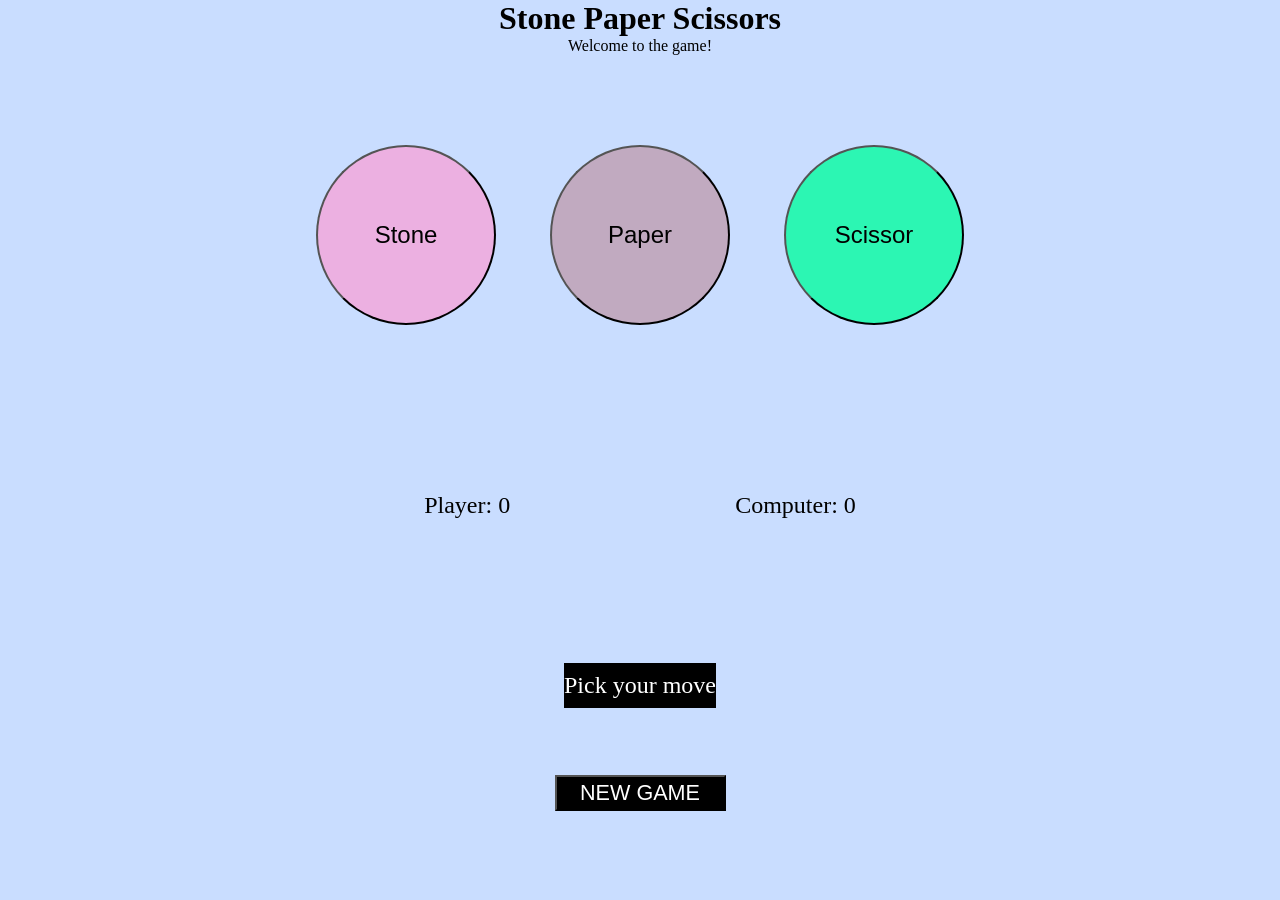
<file: index.html>
<!DOCTYPE html>
<html lang="en">
<head>
    <meta charset="UTF-8">
    <meta name="viewport" content="width=device-width, initial-scale=1.0">
    <title>Stone-Paper-Scissor</title>
    <link rel="icon" type="png" href="title.png">
    <link rel="stylesheet" href="stone.css">
</head>
<body>
    <main>
        <h1>Stone Paper Scissors</h1>
        <p>Welcome to the game!</p>
        <div class="game">
            <div class="container">
                <button class="moves" id="stone">Stone</button>
                <button class="moves" id="paper">Paper</button>
                <button class="moves" id="scissor">Scissor</button>
            </div>
            <div class="point">
                <p id="user"></p>
                <p id="computer">Computer: 0</p>
            </div>
            <div class="msg">
                <p></p>
            </div>
        </div>
        <button id="new">NEW GAME</button>
    </main>
    <script src="stone.js"></script>
</body>
</html>
</file>
<file: stone.css>
* {
    margin: 0;
    padding: 0;
}

body {
    text-align: center;
    background-color: #c9ddff;
}

.game {
    height: 80vh;
    display: flex;
    align-items: center;
    justify-content: center;
    flex-wrap: wrap;

}

.container {
    width: 200vmin;
    height: 25vmin;
    display: flex;
    flex-wrap: wrap;
    align-items: center;
    justify-content: center;
    gap: 6vmin;
}

.moves {
    width: 20vmin;
    height: 20vmin;
    border-radius: 50%;
    font-size: clamp(1rem, 2vw, 1.5rem);
}

#stone {
    background-color: #ecb0e1;
}

#paper {
    background-color: #c1aac0;
}   

#scissor {
    background-color: #2cf6b3;
}

.moves:hover {
    cursor: pointer;
    transform: scale(1.1);
    transition: 0.2s;
    font-weight: 600;
}

.point {
    height: 5vmin;
    font-size: clamp(1rem, 2vw, 1.5rem);
    display: flex;
    justify-content: center;
    align-items: center;
    flex-wrap: wrap;
    width: 100%;
    gap: 25vmin;
}

.msg {
    width:auto;
    height: 5vmin;
    background-color: #000000;
    color: #ffffff;
    font-size: clamp(1rem, 2vw, 1.5rem);
    display: flex;
    align-items: center;
    justify-content: center;
    flex-wrap: wrap;
}

#new {
    width: clamp(9vmin, 19vmin, 20vmin);
    height: clamp(3vmin, 4vmin, 8vmin);
    font-size: clamp(2.4vmin, 1vw, 1.8vmin);
    font-weight: 400;
    background-color: black;
    color: white;
}

#new:hover {
    cursor: pointer;
    transform: scale(1.1);
    transition: 0.3s;
}
</file>
